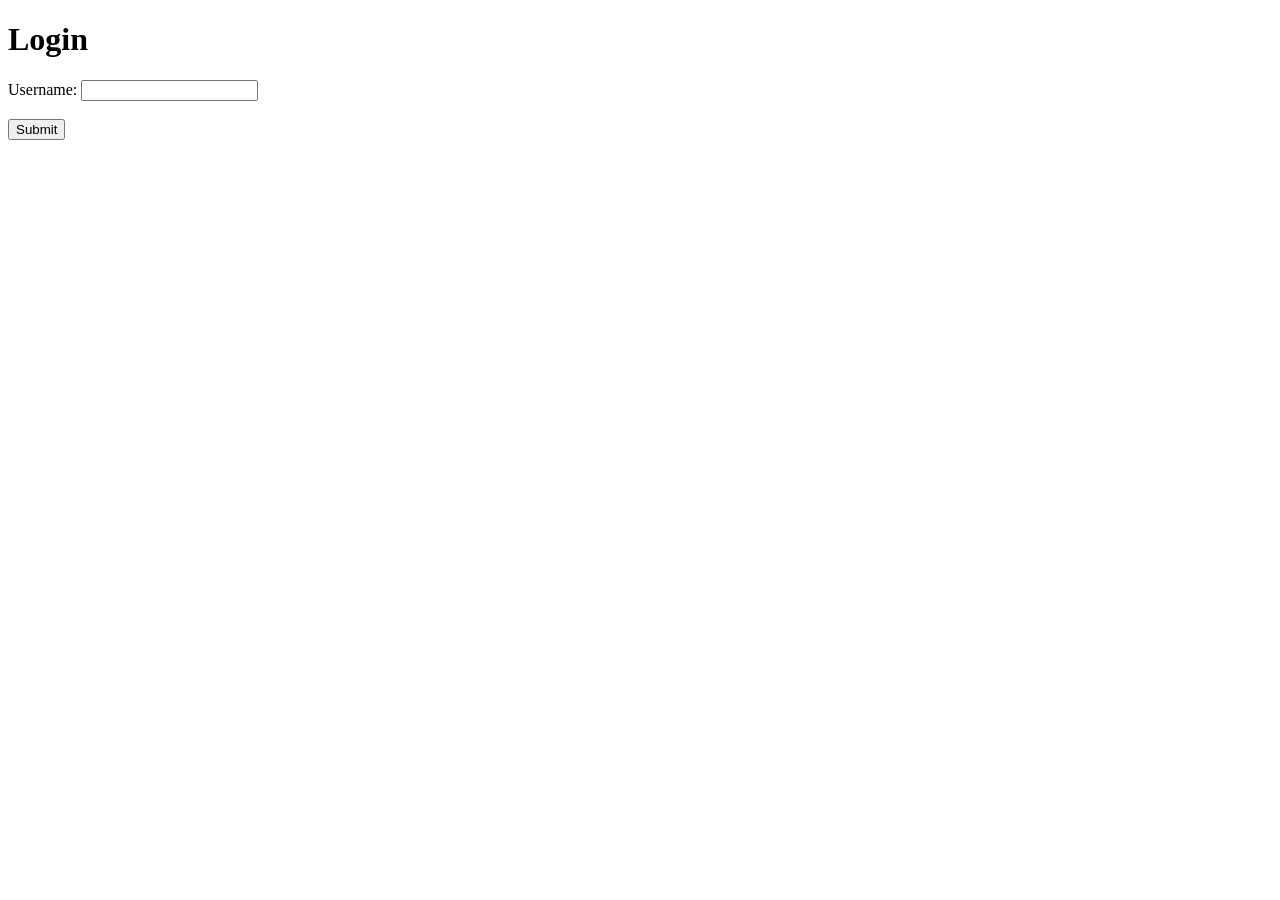
<file: index.html>
<!DOCTYPE html>
<html>
<head>
    <title>Login</title>
</head>
<body>
    <h1>Login</h1>
    <form action="/login" method="post">
        <label for="username">Username:</label>
        <input type="text" id="username" name="username" required>
        <br><br>
        <input type="submit" value="Submit">
    </form>
</body>
</html>
</file>
